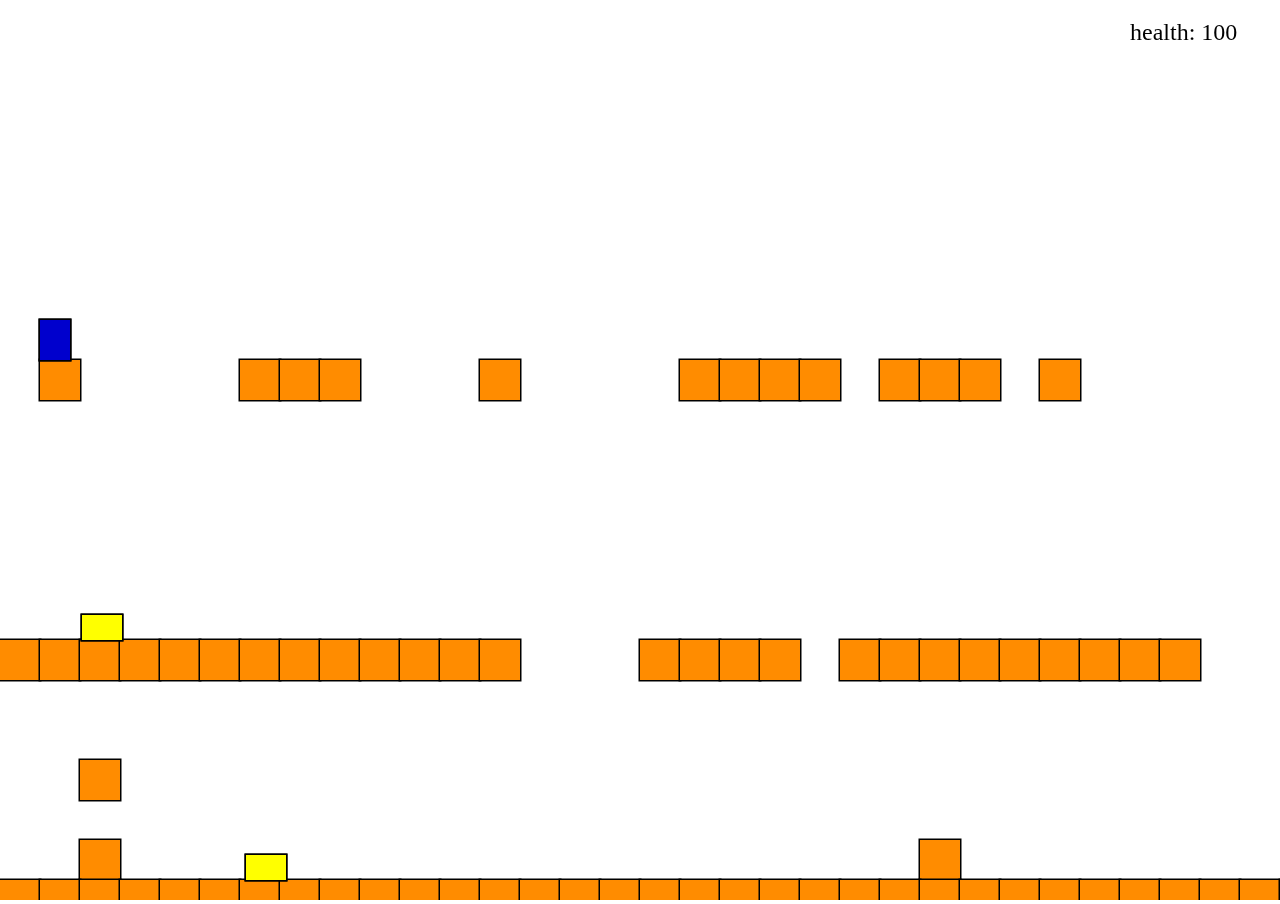
<file: platformer/index.html>
<!DOCTYPE html>
<html lang="en">
<head>
	<meta charset="UTF-8">
	<meta name="viewport" content="width=device-width, initial-scale=1.0">
	<title>Platformer</title>
	<link rel="stylesheet" href="./style.css">
</head>
<body>
	<canvas class="canvas"></canvas>

	<script src="./module.js"></script>
	<script src="./camera.js"></script>
	<script src="./field.js"></script>
	<script src="./weapon.js"></script>
	<script src="./bullet.js"></script>
	<script src="./unit.js"></script>
	<script src="./walkingMine.js"></script>
	<script src="./hero.js"></script>
	<script src="./script.js"></script>
</body>
</html>
</file>
<file: platformer/style.css>
body {
	margin: 0;
	overflow: hidden;
}

.canvas {
	margin: 0;
}
</file>
